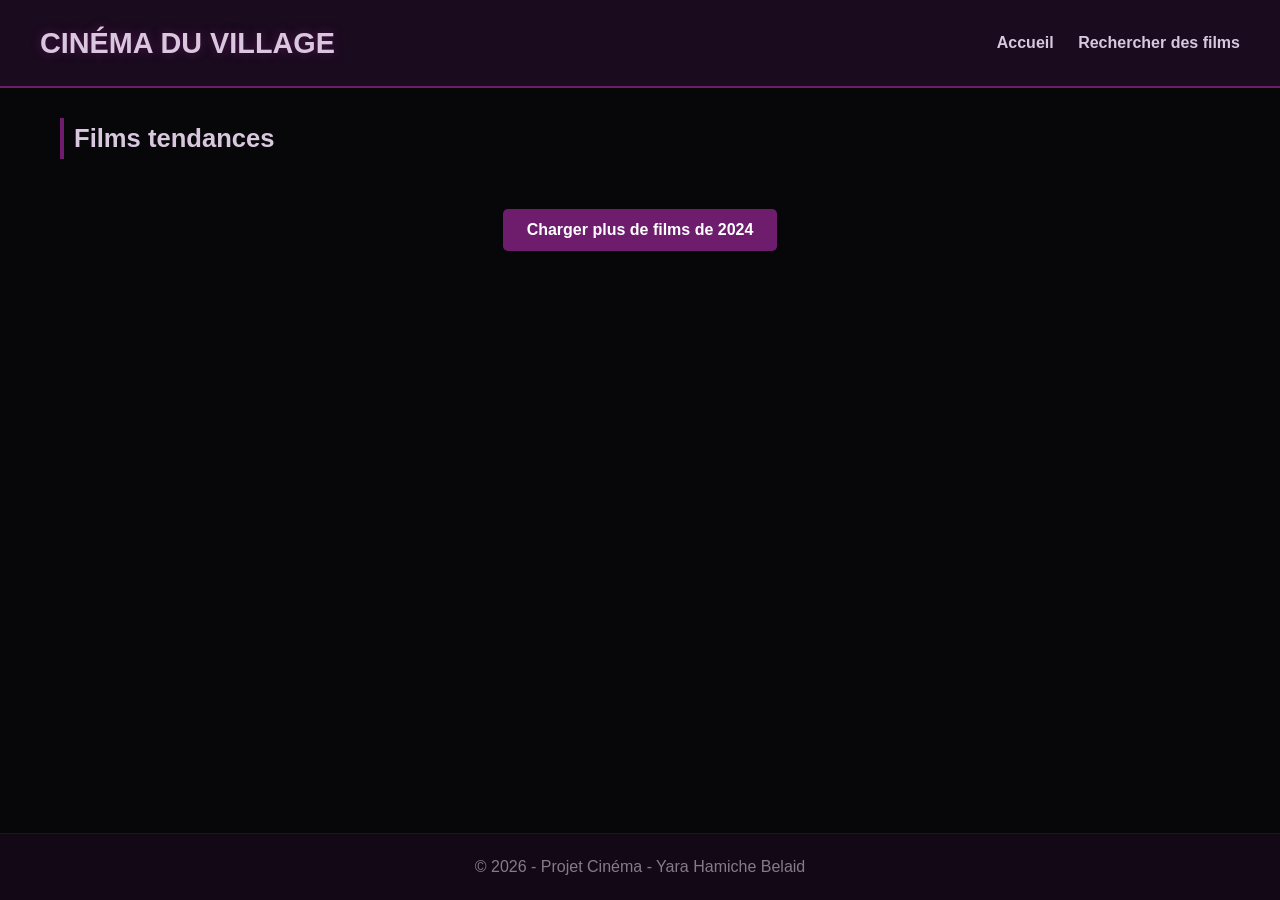
<file: html/index.html>
<!DOCTYPE html>
<html lang="fr">
<head>
    <meta charset="UTF-8">
    <meta name="viewport" content="width=device-width, initial-scale=1.0">
    <title>Cinéma - Films tendances</title>
    <link rel="stylesheet" href="../css/style.css">
</head>
<body>

    <header>
        <h1>CINÉMA DU VILLAGE</h1>
        <nav>
            <a href="index.html">Accueil</a>
            <a href="search.html">Rechercher des films</a>
        </nav>
    </header>

    <main>
        <section>
            <h2>Films tendances</h2>
            <div id="trending-movies" class="movie-grid">
                <p>Chargement des films tendances...</p>
            </div>
        </section>

        <section class="load-more-section">
            <button id="load-more-btn">Charger plus de films de 2024</button>
        </section>
    </main>

    <footer>
        <p>&copy; 2026 - Projet Cinéma - Yara Hamiche Belaid</p>
    </footer>

    <script src="../js/api.js"></script>
    <script src="../js/index.js"></script>

</body>
</html>
</file>
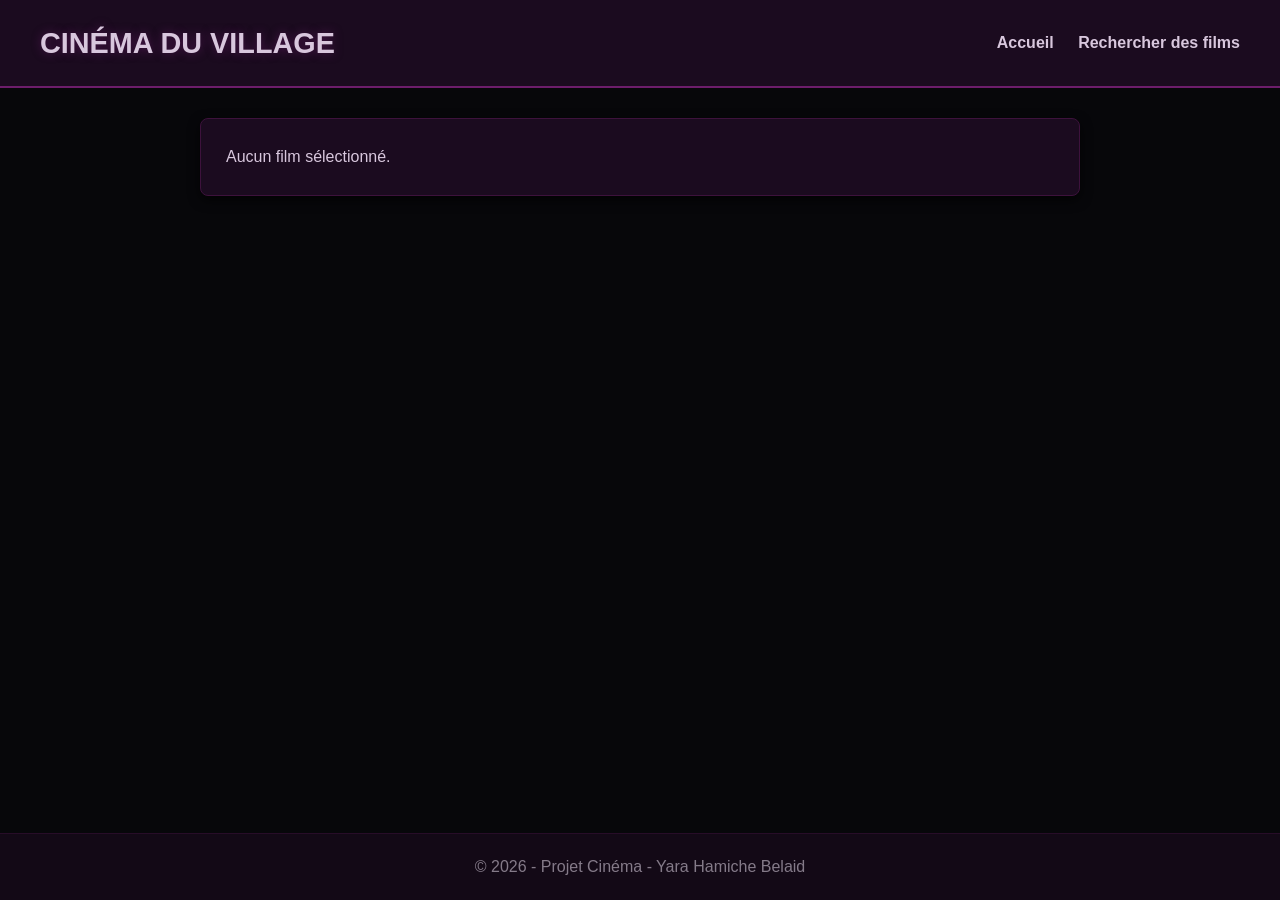
<file: html/movie.html>
<!DOCTYPE html>
<html lang="fr">
<head>
    <meta charset="UTF-8">
    <meta name="viewport" content="width=device-width, initial-scale=1.0">
    <title>Cinéma - Détails du film</title>
    <link rel="stylesheet" href="../css/style.css">
</head>
<body>
    <header>
        <h1>CINÉMA DU VILLAGE</h1>
        <nav>
            <a href="index.html">Accueil</a>
            <a href="search.html">Rechercher des films</a>
        </nav>
    </header>

    <main>
    <div id="movie-details" class="movie-details-box">
        <p>Chargement des détails du film...</p>
    </div>
</main>

    <footer>
        <p>&copy; 2026 - Projet Cinéma - Yara Hamiche Belaid</p>
    </footer>

<script src="../js/api.js"></script>
<script src="../js/movie.js"></script>
</body>
</html>
</file>
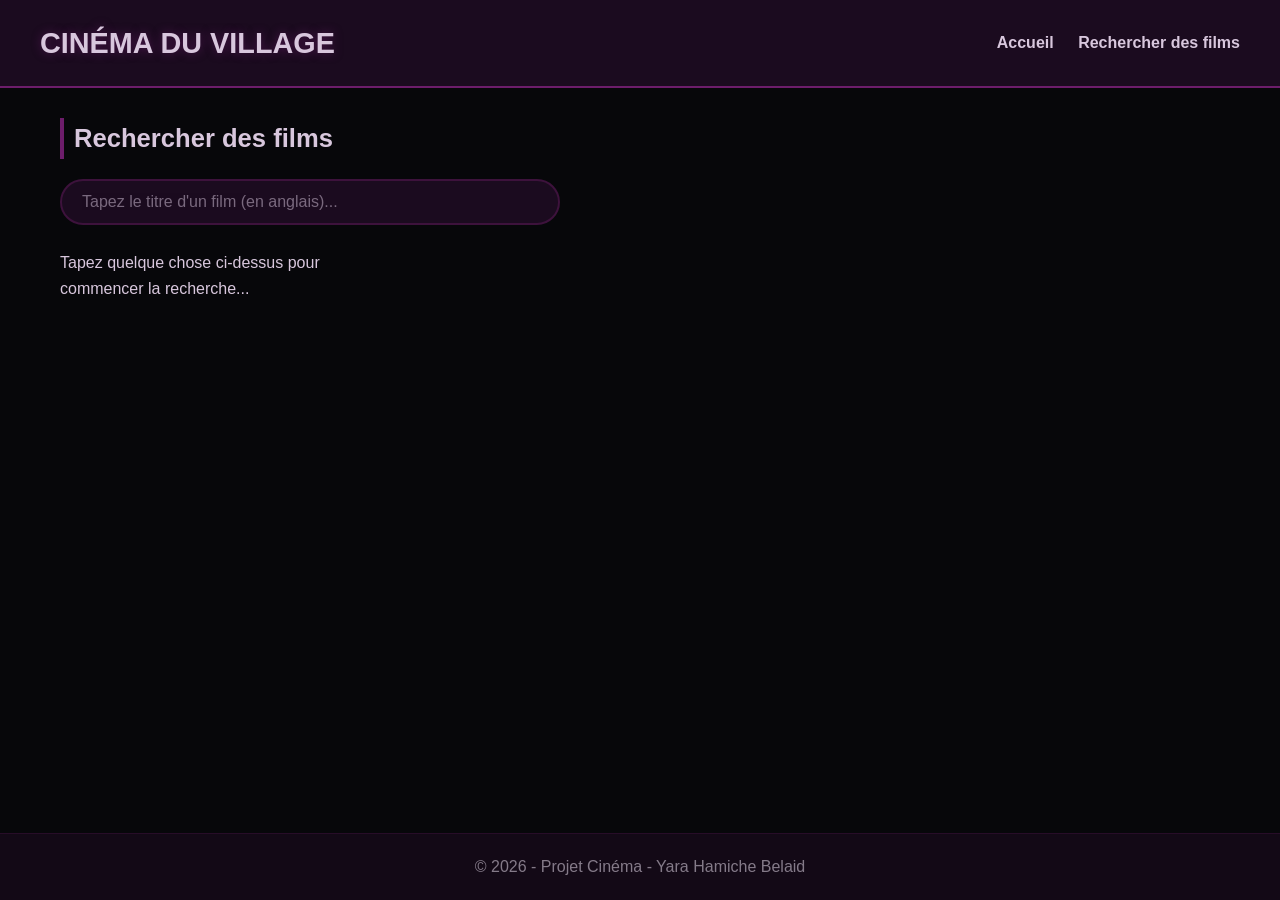
<file: html/search.html>
<!DOCTYPE html>
<html lang="fr">
<head>
    <meta charset="UTF-8">
    <meta name="viewport" content="width=device-width, initial-scale=1.0">
    <title>Cinéma - Rechercher des films</title>
    <link rel="stylesheet" href="../css/style.css">
</head>
<body>
    <header>
        <h1>CINÉMA DU VILLAGE</h1>
        <nav>
            <a href="index.html">Accueil</a>
            <a href="search.html">Rechercher des films</a>
        </nav>
    </header>

    <main>
        <section>
            <h2>Rechercher des films</h2>

            <div class="search-box">
                <input
                    type="search"
                    id="search-input"
                    placeholder="Tapez le titre d'un film (en anglais)..."
                    autocomplete="off"
                >
            </div>

            <div id="search-results" class="movie-grid">
                <p>Tapez quelque chose ci-dessus pour commencer la recherche...</p>
            </div>
        </section>

        <section class="load-more-section">
            <button id="load-more-search-btn" style="display: none;">Charger plus de résultats</button>
        </section>
    </main>

    <footer>
        <p>&copy; 2026 - Projet Cinéma - Yara Hamiche Belaid</p>
    </footer>

    <script src="../js/api.js"></script>
    <script src="../js/search.js"></script>
</body>
</html>
</file>
<file: css/style.css>
* {
    box-sizing: border-box;
    margin: 0;
    padding: 0;
    font-family: 'Segoe UI', Tahoma, Geneva, Verdana, sans-serif;
}
body {
    background-color: #07070A;
    color: #D8C7DD;
    line-height: 1.6;
    display: flex;
    flex-direction: column;
    min-height: 100vh;
}
main {
    flex: 1;
    max-width: 1200px;
    margin: 0 auto;
    padding: 30px 20px;
    width: 100%;
}
h2 {
    margin-bottom: 20px;
    font-size: 1.6rem;
    color: #D8C7DD;
    border-left: 4px solid #6d1d6b;
    padding-left: 10px;
}
header {
    background-color: #1b0b1f;
    padding: 20px 40px;
    display: flex;
    justify-content: space-between;
    align-items: center;
    flex-wrap: wrap;
    gap: 10px;
    border-bottom: 2px solid #6d1d6b;
}
header h1 {
    color: #D8C7DD;
    font-size: 1.8rem;
    text-shadow: 0 0 10px rgba(109, 29, 107, 0.6);
}
nav a {
    color: #D8C7DD;
    text-decoration: none;
    margin-left: 20px;
    font-weight: bold;
    transition: color 0.3s;
}
nav a:hover {
    color: #b45bb1;
}
.movie-grid {
    display: grid;
    grid-template-columns: repeat(auto-fill, minmax(220px, 1fr));
    gap: 25px;
    margin-top: 20px;
}
.movie-card {
    background-color: #1b0b1f;
    border: 1px solid #3d123c;
    border-radius: 8px;
    overflow: hidden;
    box-shadow: 0 4px 12px rgba(0, 0, 0, 0.7);
    transition: transform 0.3s, box-shadow 0.3s, border-color 0.3s;
    display: flex;
    flex-direction: column;
}
.movie-card:hover {
    transform: translateY(-5px);
    box-shadow: 0 8px 25px rgba(109, 29, 107, 0.5);
    border-color: #6d1d6b;
}
.movie-card img {
    width: 100%;
    height: 320px;
    object-fit: cover;
}
.movie-card h3 {
    font-size: 1.1rem;
    padding: 15px 15px 5px 15px;
    color: #ffffff;
}

.movie-card p {
    font-size: 0.85rem;
    color: #D8C7DD;
    opacity: 0.8;
    padding: 0 15px 15px 15px;
    flex-grow: 1;
}
.movie-card a {
    display: block;
    margin-top: auto; 
    background-color: #6d1d6b;
    color: #ffffff;
    text-align: center;
    padding: 10px;
    text-decoration: none;
    font-weight: bold;
    transition: background-color 0.3s, box-shadow 0.3s;
}
.movie-card a:hover {
    background-color: #8a2a87;
    box-shadow: 0 0 10px rgba(216, 199, 221, 0.4);
}
.search-box {
    margin-bottom: 25px;
}
.search-box input {
    width: 100%;
    max-width: 500px;
    padding: 12px 20px;
    font-size: 1rem;
    border: 2px solid #3d123c;
    border-radius: 25px;
    background-color: #1b0b1f;
    color: #D8C7DD;
    outline: none;
    transition: border-color 0.3s, box-shadow 0.3s;
}
.search-box input::placeholder {
    color: #D8C7DD;
    opacity: 0.5;
}
.search-box input:focus {
    border-color: #6d1d6b;
    box-shadow: 0 0 10px rgba(109, 29, 107, 0.6);
}
button {
    background-color: #6d1d6b;
    color: white;
    border: none;
    padding: 12px 24px;
    font-size: 1rem;
    font-weight: bold;
    border-radius: 5px;
    cursor: pointer;
    transition: background-color 0.3s, transform 0.2s;
}
button:hover:not(:disabled) {
    background-color: #8a2a87;
    transform: scale(1.02);
}
button:disabled {
    opacity: 0.5;
    cursor: wait;
}
.load-more-section {
    text-align: center;
    margin-top: 30px;
}
.movie-details-box {
    max-width: 880px;
    margin: 0 auto;
    background-color: #1b0b1f;
    border: 1px solid #3d123c;
    border-radius: 8px;
    padding: 25px;
    box-shadow: 0 4px 12px rgba(0, 0, 0, 0.7);
}
.movie-detail {
    display: flex;
    flex-wrap: wrap;
    gap: 25px;
}
.movie-detail-poster {
    flex: 1;
    min-width: 250px;
}
.movie-detail-poster img {
    width: 100%;
    border-radius: 8px;
}
.movie-detail-info {
    flex: 2;
    min-width: 300px;
}
.movie-detail-info h2 {
    color: #ffffff;
}
.movie-detail-info p {
    margin-bottom: 10px;
}
.movie-detail-info hr {
    margin: 15px 0;
    border: 0;
    border-top: 1px solid #3d123c;
}
.movie-detail-info ul {
    margin: 10px 0 15px 20px;
}
.back-link {
    display: inline-block;
    margin-top: 15px;
    padding: 8px 15px;
    background-color: #6d1d6b;
    color: #ffffff;
    text-decoration: none;
    font-weight: bold;
    border-radius: 4px;
    transition: background-color 0.3s;
}
.back-link:hover {
    background-color: #8a2a87;
}
footer {
    background-color: #1b0b1f;
    text-align: center;
    padding: 20px;
    color: #D8C7DD;
    opacity: 0.6;
    margin-top: 40px;
    border-top: 1px solid #3d123c;
}

@media (max-width: 600px) {
    header {
        padding: 15px 20px;
        flex-direction: column;
        text-align: center;
    }
    header h1 {
        font-size: 1.4rem;
    }
    nav a {
        margin: 0 10px;
    }
    .movie-grid {
        grid-template-columns: repeat(auto-fill, minmax(150px, 1fr));
        gap: 15px;
    }
    .movie-card img {
        height: 220px;
    }
    .movie-details-box {
        padding: 15px;
    }
}
</file>
